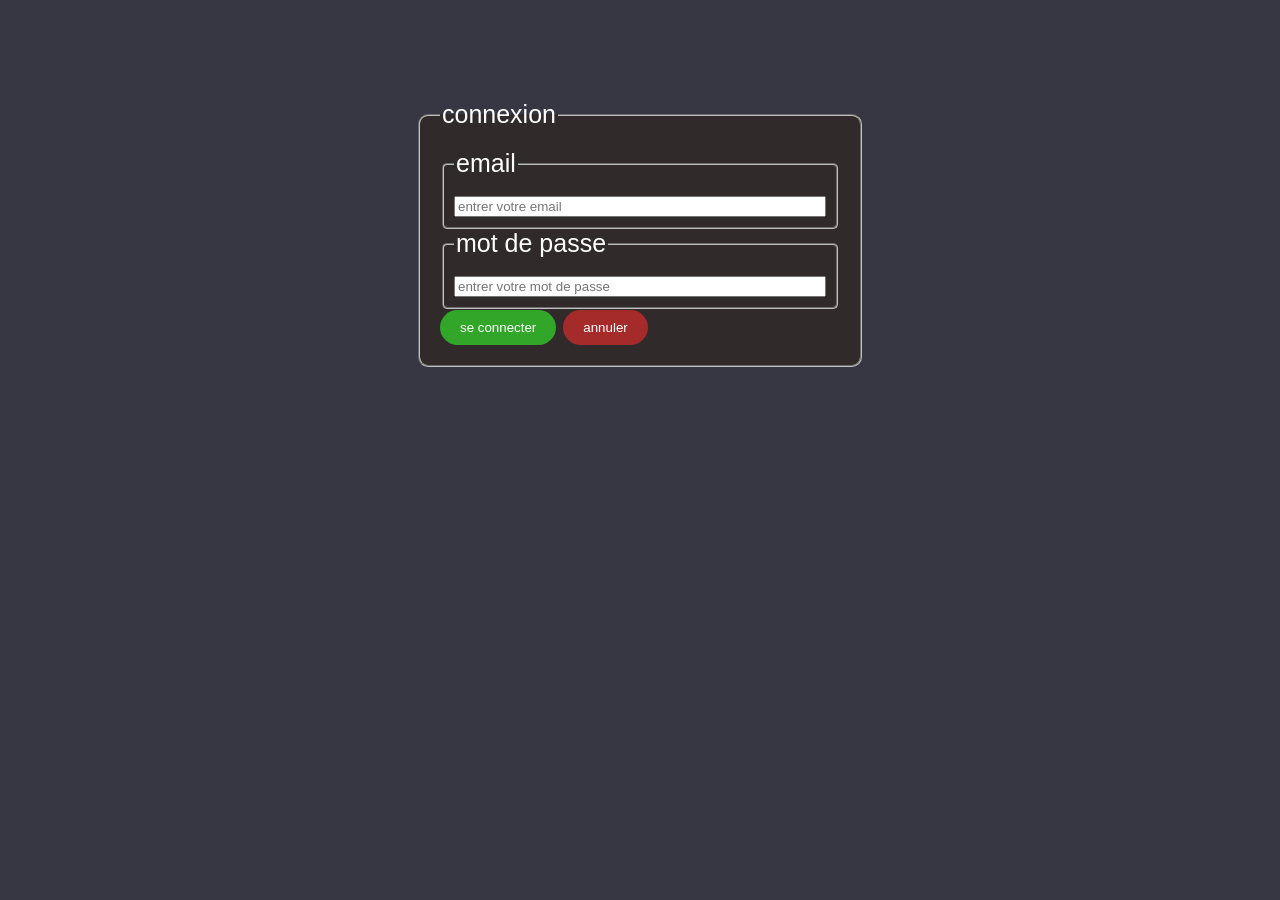
<file: connexion.html>
<!DOCTYPE html>
<html lang="fr">
<head>
    <meta charset="UTF-8">
    <meta name="viewport" content="width=device-width, initial-scale=1.0">
    <title>formulaire de connexion</title>
</head>
<body style="background-color: #373743; font-family: Arial, sans-serif; font-size: 25px;">
    <fieldset style="width: 400px; margin: 100px auto; padding: 20px; background-color: #302a2a; color: white; border-radius: 10px;">
        <legend>connexion</legend>
        <form action="traitement.php" method="post">

                <fieldset style="border-radius: 5px; padding: 10px;">
                    <legend>email</legend>
                    <input type="email" name="email" id="email" placeholder="entrer votre email" required style="width: 100%; box-sizing: border-box;"><br>
                </fieldset>
                <fieldset style="border-radius: 5px; padding: 10px;">
                    <legend>mot de passe</legend>
                    <input type="password" name="password" id="px" placeholder="entrer votre mot de passe" required style="width: 100%; box-sizing: border-box;"><br>
                </fieldset>

            <input type="submit" id="loginbutton" value="se connecter" style="background-color: #31a629; color: white; border: none; padding: 10px 20px; cursor: pointer; border-radius: 25px;">
            <input type="reset" value="annuler" style="background-color: brown; color: white; border: none; padding: 10px 20px; cursor: pointer; border-radius: 25px;">
        </form>

    </fieldset>
    <script src="auth.js"></script>
</body>
</html>
</file>
